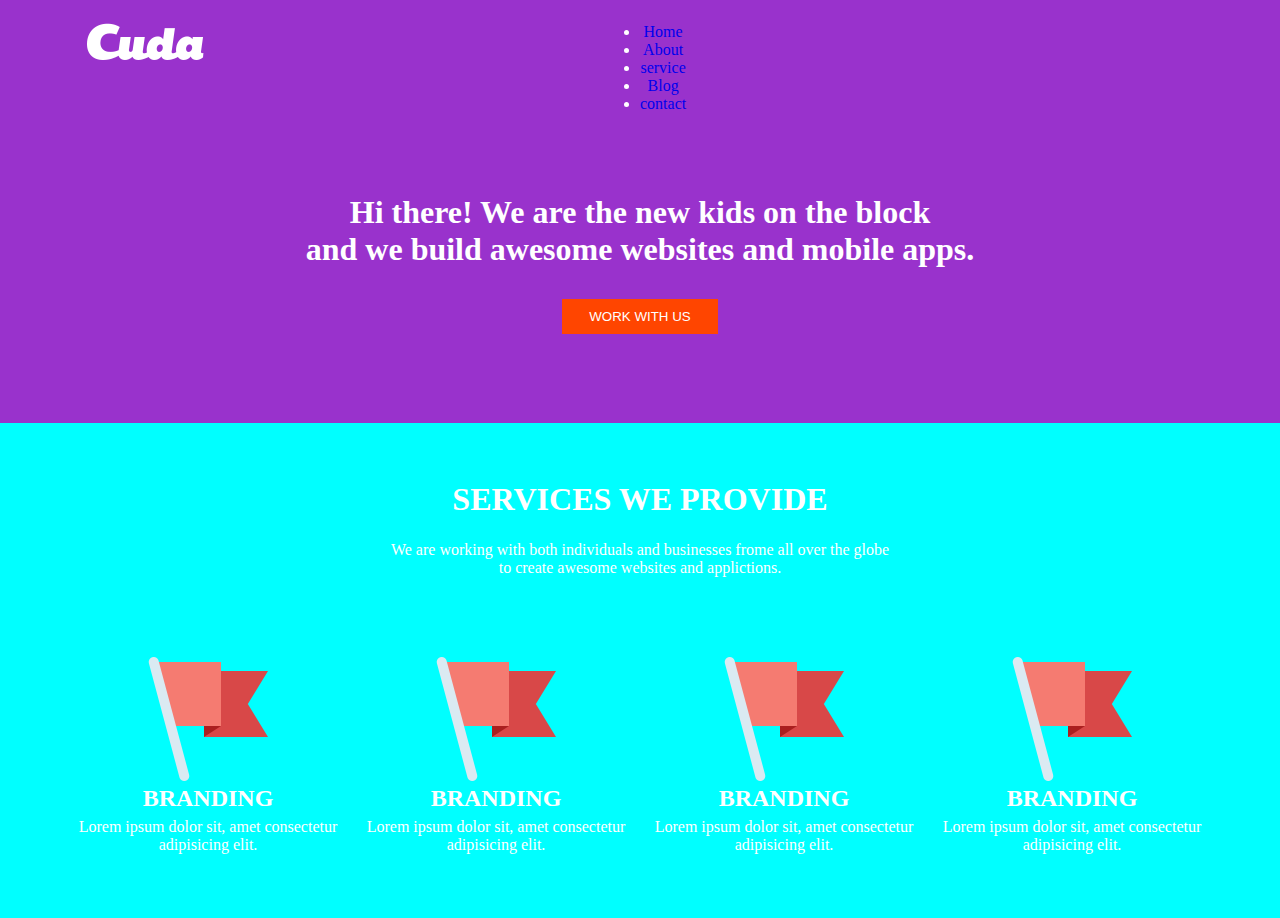
<file: index.html>
<!DOCTYPE html>
<html lang="en">
  <head>
    <meta charset="UTF-8" />
    <meta http-equiv="X-UA-Compatible" content="IE=edge" />
    <meta name="viewport" content="width=device-width, initial-scale=1.0" />
    <link rel="shortcut icon" href="icon-1.png" type="image/x-icon" />
    <link rel="stylesheet" href="style.css" />
    <title>Coda landing page</title>
  </head>
  <body>
    <header>
      <div class="container">
        <nav class="nevigasion">
          <div class="logo-part">
            <img src="logo.png" alt="coda landing page logo" />
          </div>
          <div class="menu-part">
            <ul>
              <li><a href="#">Home</a></li>
              <li><a href="#">About</a></li>
              <li><a href="#">service</a></li>
              <li><a href="#">Blog</a></li>
              <li><a href="#">contact</a></li>
            </ul>
          </div>
        </nav>
        <div class="hero-part">
          <h1>
            Hi there! We are the new kids on the block<br />
            and we build awesome websites and mobile apps.
          </h1>
          <a href="#"><button id="btn1">WORK WITH US</button></a>
        </div>
      </div>
    </header>
    <section id="service">
      <div class="container">
        <div class="writing-part">
          <h1>SERVICES WE PROVIDE</h1>
          <p class="writing-box-p">
            We are working with both individuals and businesses frome all over
            the globe
            <br />to create awesome websites and applictions.
          </p>
        </div>
        <div class="service-box-part">
          <div class="service-box">
            <img src="icon-1.png" alt="flag icon" />
            <h2>BRANDING</h2>
            <p class="writing-box-p">
              Lorem ipsum dolor sit, amet consectetur adipisicing elit.
            </p>
          </div>
          <div class="service-box">
            <img src="icon-1.png" alt="flag icon" />
            <h2>BRANDING</h2>
            <p class="writing-box-p">
              Lorem ipsum dolor sit, amet consectetur adipisicing elit.
            </p>
          </div>
          <div class="service-box">
            <img src="icon-1.png" alt="flag icon" />
            <h2>BRANDING</h2>
            <p class="writing-box-p">
              Lorem ipsum dolor sit, amet consectetur adipisicing elit.
            </p>
          </div>
          <div class="service-box">
            <img src="icon-1.png" alt="flag icon" />
            <h2>BRANDING</h2>
            <p class="writing-box-p">
              Lorem ipsum dolor sit, amet consectetur adipisicing elit.
            </p>
          </div>
        </div>
      </div>
    </section>
  </body>
</html>
</file>
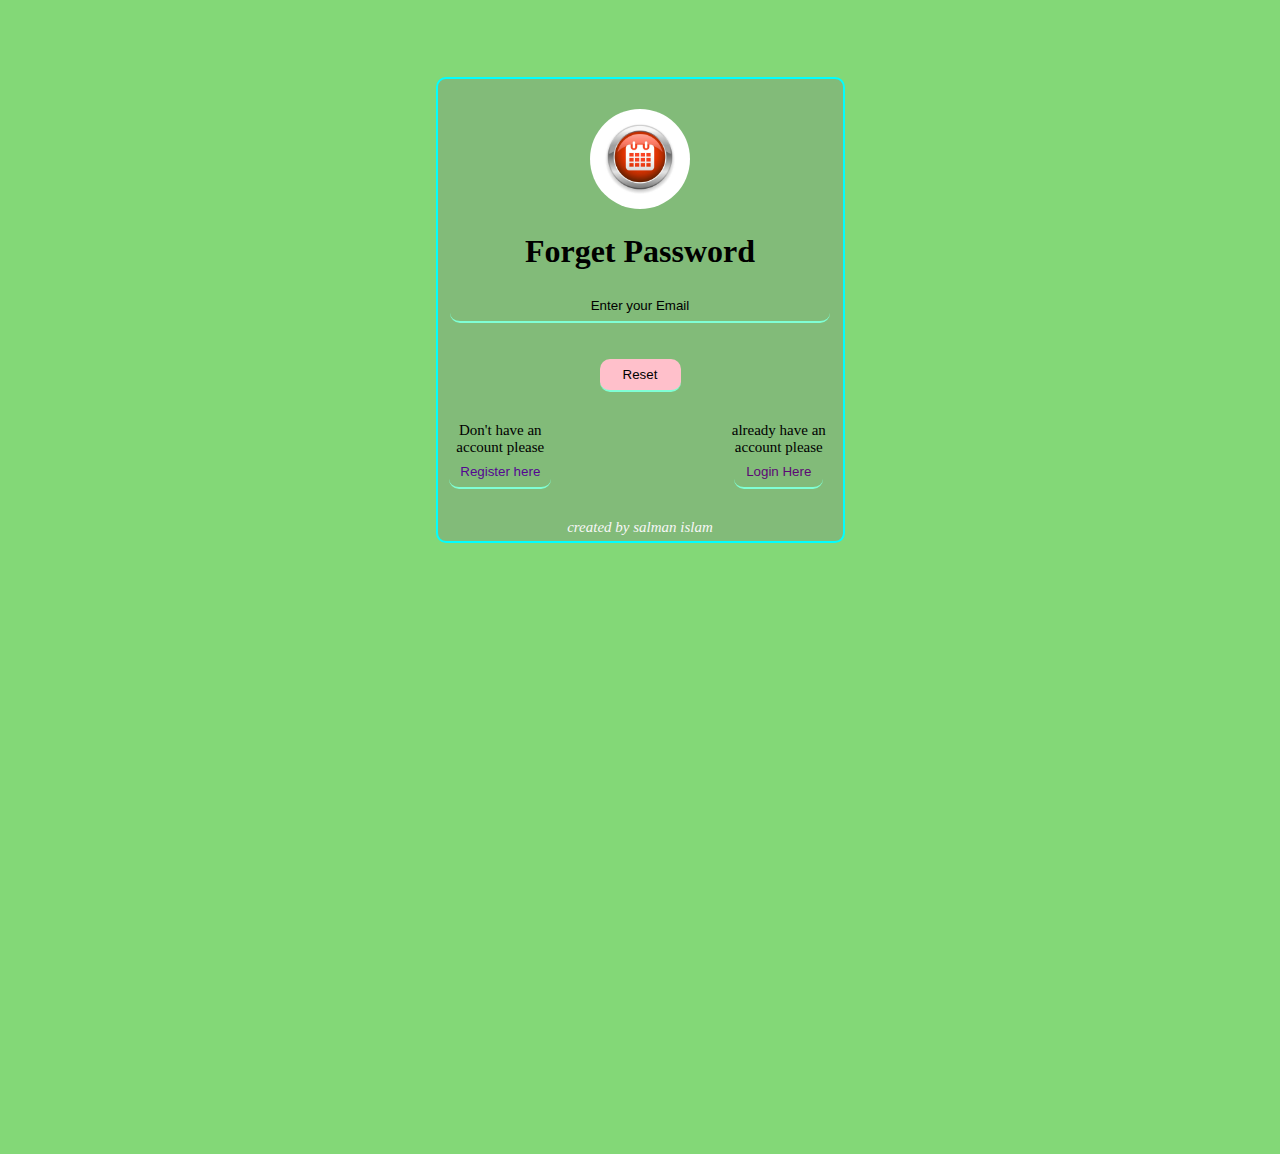
<file: forget.html>
<!DOCTYPE html>
<html lang="en">

<head>
  <meta charset="UTF-8" />
  <meta http-equiv="X-UA-Compatible" content="IE=edge" />
  <meta name="viewport" content="width=device-width, initial-scale=1.0" />
  <link rel="stylesheet" href="style1.css">
  <title>forget password page</title>
</head>

<body>
  <div id="admin-box">
    <img src="forget.png">
    <h1 class="forget2">forget password</h1>
    <form>
      <!-- <label for="email">Enter your email</label><br /> -->
      <input type="email" name="email" required placeholder="Enter your Email" /><br /><br />

      <input type="submit" value="Reset" id="btn" />
    </form>
    <div id="button-box">
      <p class="btnr">
        Don't have an account please
        <a href="register.html" target="_blank">
          <input type="button" value="Register here" id="btn3"></a>
      </p>
      <p class="btnl">
        already have an account please
        <a href="index.html" target="_blank">
          <input type="button" value="Login Here" id="btn4"></a>
      </p>
    </div>
    <p class="salman">created by salman islam</p>
  </div>
</body>

</html>
</file>
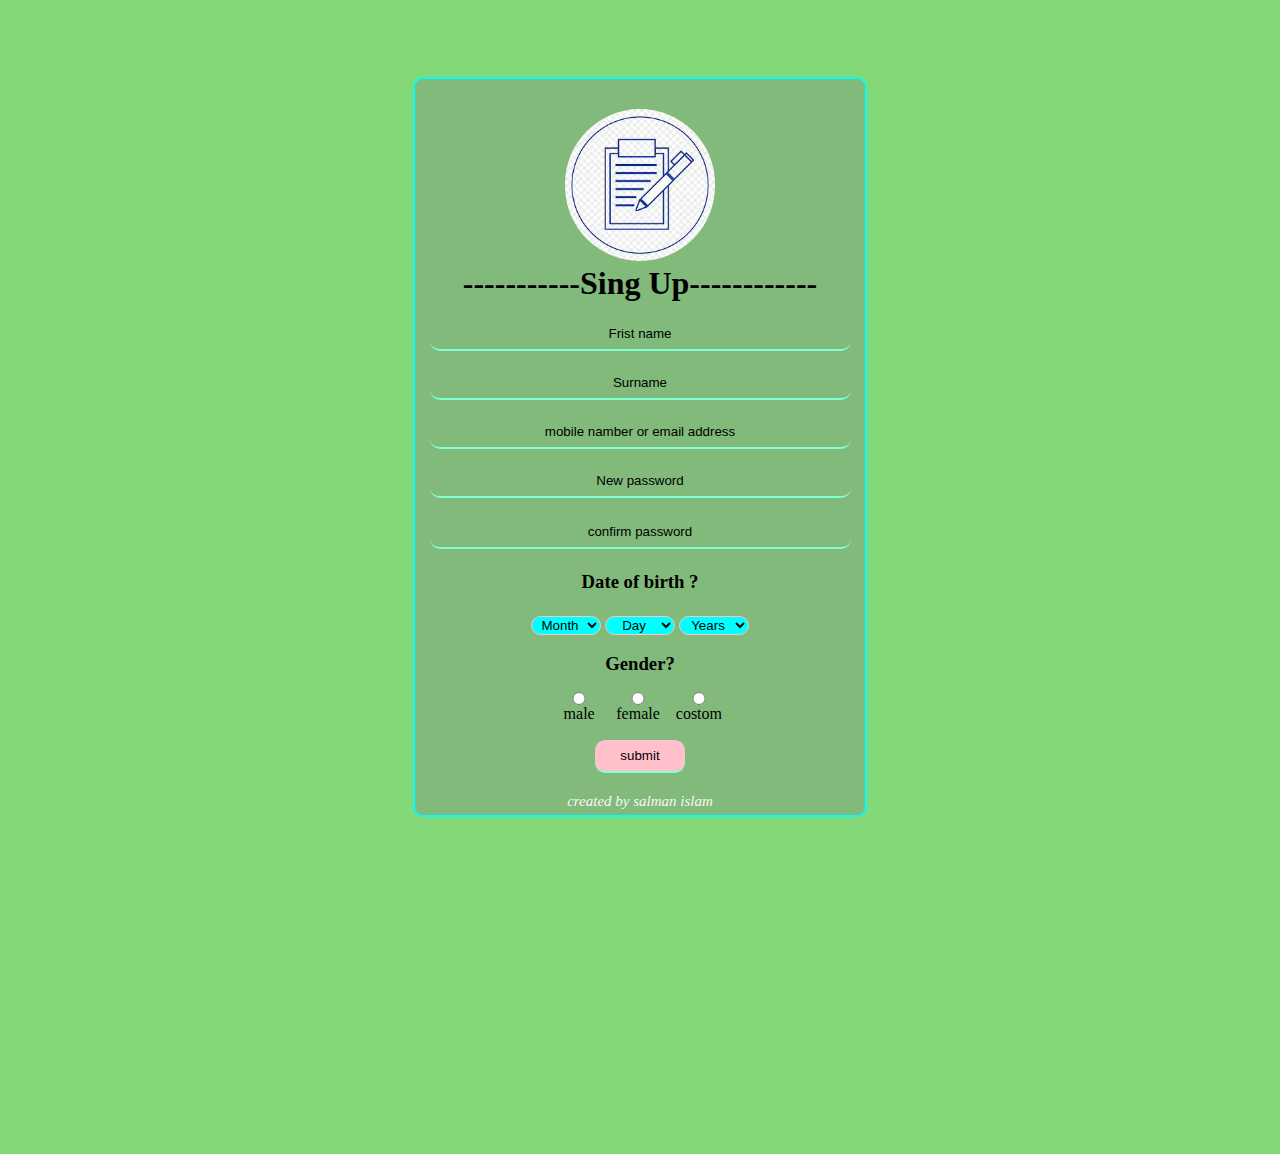
<file: register.html>
<!DOCTYPE html>
<html lang="en">
  <head>
    <meta charset="UTF-8" />
    <meta http-equiv="X-UA-Compatible" content="IE=edge" />
    <meta name="viewport" content="width=device-width, initial-scale=1.0" />
    <link rel="stylesheet" href="style1.css">
    <title>register page</title>
  </head>
  <body>
    <div id="admin-box2">   
      <form>
        <img src="register2.png">
        <h1>-----------Sing Up------------</h1>
        <label class="frist name"></label>
        <input
          type="text"
          id="frist name"
          placeholder="Frist name"
          required/>
        <label class="surname"></label>
        <input
          type="text"
          id="surname"
          placeholder="Surname"
          required>
        <label class="email"></label>
        <input
          type="email"
          id="email"
          placeholder="mobile namber or email address"
          required>
        <label class="password"></label>
        <input
          type="password"
          id="password"
          placeholder="New password"
          required>
        <level class="confirm-password"></level>
        <br>
        <input
          type="password"
          id="confirm-password"
          placeholder="confirm password"
          required>
        <h3 class="date">Date of birth ?</h3>
        <select name="month">
          <option value="month">Month</option>
          <option value="february">February</option>
        </select>
        <select name="day">
          <option value="day">Day</option>
          <option value="5">5</option>
        </select>
        <select name="yers">
          <option value="yers">Years</option>
          <option value="2002">2002</option>
        </select><br><br>
        <h3>Gender?</h3>
        <div class="redio-group"> 
          <label>
            <input type="radio" value="male" name="gender">male
          </label>
          <label>
            <input type="radio" value="female" name="gender">female
          </label>
          <label>
            <input type="radio" value="costom" name="gender">costom
          </label>
        </div>
        <input type="submit" value="submit" id="btn2"/>
      </form>
      <p class="salman">created by salman islam</p>
    </div>
  </body>
</html>
</file>
<file: style.css>
*{
    margin: 0;
    padding: 0;
    border: 0;
    text-decoration: none;
    box-sizing: border-box;
}
header{
    background-color: darkorchid;
    width: 100%;
    float: left;
    color: white;
}
.container{
    width: 90%;
    margin: auto;
}
.nevigasion{
    width: 100%;
    float: left;
    padding: 2%;
}
.logo-part{
    width: 50%;
    float: left;
}
.menu-part{
    width: 50%;
    float: left;
    text-align: center;
    display: flex;
}
.hero-part{
    width: 100%;
    float: left;
    text-align: center;
    padding: 5%;
}
#btn1{
    width: 15%;
    padding: 1%;
    margin: 3%;
    background-color: orangered;
    color: white;
}
#service{
    background-color: aqua;
    text-align: center;
    width: 100%;
    float: left;
    color: white;
}
.writing-part{
    width: 100%;
    float: left;
    margin: 5% auto;
}
.writing-box-p{
    margin: 2%auto;
}
.service-box-part{
    width: 100%;
    float: left;
}
.service-box{
    width: 25%;
    float: left;
    margin-bottom: 5%;
}
</file>
<file: style1.css>
*{
    margin: 0;
    padding: 0;
    border: 0;
}
body{
    background-color: rgba(49, 190, 30, 0.603);
    background-repeat: no-repeat;
    width: 900PX;
    height: 1000PX;
    text-align: center;
    margin: 6% auto;
}
#admin-box{
    width: 45%;
    text-align:center;
    border: 2px solid aqua;
    margin: 10% auto;
    border-radius: 10px;
    margin-top: 1%;
    background-color: rgba(128, 128, 128, 0.329);
    padding-top: 30px;
}
#admin-box2{
    width: 50%;
    text-align: center;
    border: 2px solid aqua;
    margin: 10% auto;
    margin-top: 3%;
    border-radius: 10px;
    background-color: rgba(128, 128, 128, 0.336);
    padding-top: 30px;
}
#admin-box img{
    width: 100px;
    border-radius: 50px;
}
#admin-box2 img{
    width: 150px;
    border-radius: 80px;
}
#admin-box h1{
    color: black;
    text-transform: capitalize;
}
p{
    color: black;
    font-size: 15px;
    text-decoration: none;
}
input,label{
    display: block;
    width: 90%;
    margin: auto;
    padding: 8px;
    border-radius: 10px;
}
input{
    background-color: transparent;
    color: rgb(238, 223, 223);
    border: 2px solid aquamarine; 
    border-top: 0;
    border-left: 0;
    border-right: 0;
    text-align: center;
}
input:focus{
    background-color: white;
    color: #000;
}
input:hover{
    background-color: aqua;
    transition: ease-in-out 0.8s;
}
input::placeholder{
    color: black;
}
.forget{
    text-align: right;
    margin-right: 20px;
    padding: 10px;
    padding-top: 5px;
    font-size: 13px;
    text-decoration: none;
}
.forget a:hover{
    background-color: aqua;
    border: 1px solid aqua;
    border-radius: 5px;
    color: #000;
}
#btn{
    background-color: pink;
    color: #000;
}
#btn:hover{
    background-color: aqua;
}
input[type="button"]{
    width: 40%;
}
.p-up{
    font-size: 20px;
    margin: 3%;
}
#icon-box{
    margin-bottom: 50px;
}
.p-student{
    margin: 10px;
}
.p-singup{
    margin-bottom: 30px;
}
.p-singup a:hover{
    background-color: aqua;
    border: 1px solid aqua;
    border-radius: 5px;
}
select{
    background-color: aqua;
    color:black;
    border-radius: 30px;
    width: 70px;
    text-align: center;
    border: 1px solid pink;
}
select:hover{
    background-color: pink;
    transition: ease-in-out 0.8s;
}
.redio-group{
    display: flex;
    width: 40%;
    margin: 2% auto;
    text-align: center;
    padding: 0;
    padding-top: 0;
}
#btn2{
    background-color: pink;
    color: #000;
}
#btn2:hover{
    background-color: aqua;
}
input[type="submit"]{
    width: 20%;
    margin-bottom: 20px;
}
.forget2{
    margin: 20px;
}
#button-box{
    display: flex;
    margin: 30px auto;
}
#btn3{
    display: flex;
    width: 85%;
    color: rgb(84, 7, 146);
}
#btn4{
    display: flex;
    width: 70%;
    color: rgb(92, 8, 117);
}
.btnl{
    margin-left: 155px;
}
.btnr{
    margin-left: 3px;
}
p a{
    text-decoration: none;
}
.date{
    margin: 5%;
}
.salman{
    color: rgb(247, 247, 247);
    margin-bottom: 5px;
    font-style: italic;
}
</file>
